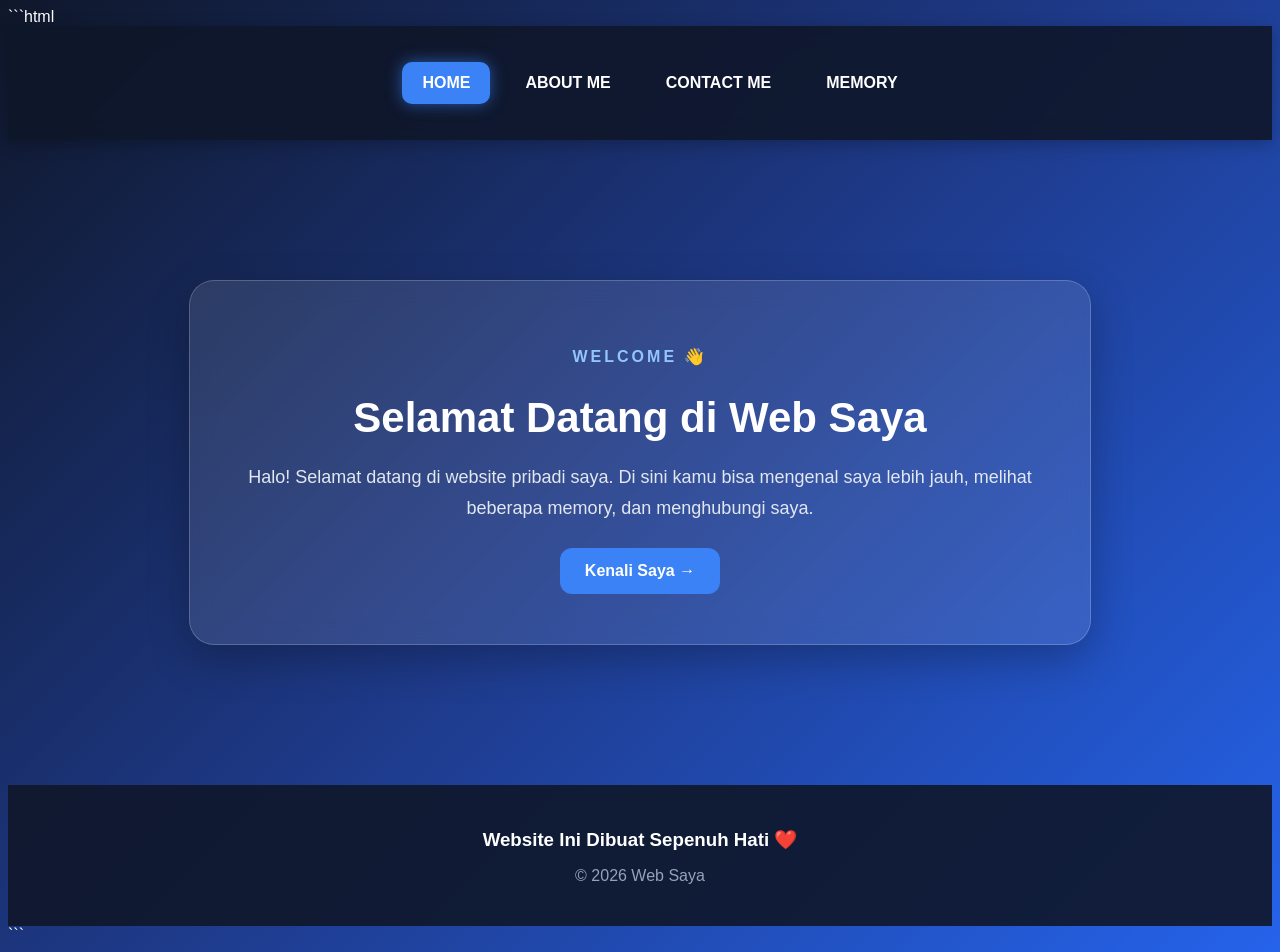
<file: index.html>
```html
<!DOCTYPE html>
<html lang="id">
<head>
    <meta charset="UTF-8">
    <meta name="viewport" content="width=device-width, initial-scale=1.0">
    <title>Web Saya</title>
    <link rel="stylesheet" href="style.css">
</head>

<body>

<div class="container">

    <nav class="container-navbar">
        <ul class="ul-navbar">
            <li><a href="index.html" class="a-navbar active">HOME</a></li>
            <li><a href="about.html" class="a-navbar">ABOUT ME</a></li>
            <li><a href="contack.html" class="a-navbar">CONTACT ME</a></li>
            <li><a href="memory.html" class="a-navbar">MEMORY</a></li>
        </ul>
    </nav>

    <main class="container-content">

        <div class="content-box">

            <p class="welcome">WELCOME 👋</p>

            <h1>Selamat Datang di Web Saya</h1>

            <p class="description">
                Halo! Selamat datang di website pribadi saya.
                Di sini kamu bisa mengenal saya lebih jauh,
                melihat beberapa memory, dan menghubungi saya.
            </p>

            <a href="about.html" class="button">
                Kenali Saya →
            </a>

        </div>

    </main>

    <footer class="container-footer">
        <h3>Website Ini Dibuat Sepenuh Hati ❤️</h3>
        <p>© 2026 Web Saya</p>
    </footer>

</div>

</body>
</html>
```
</file>
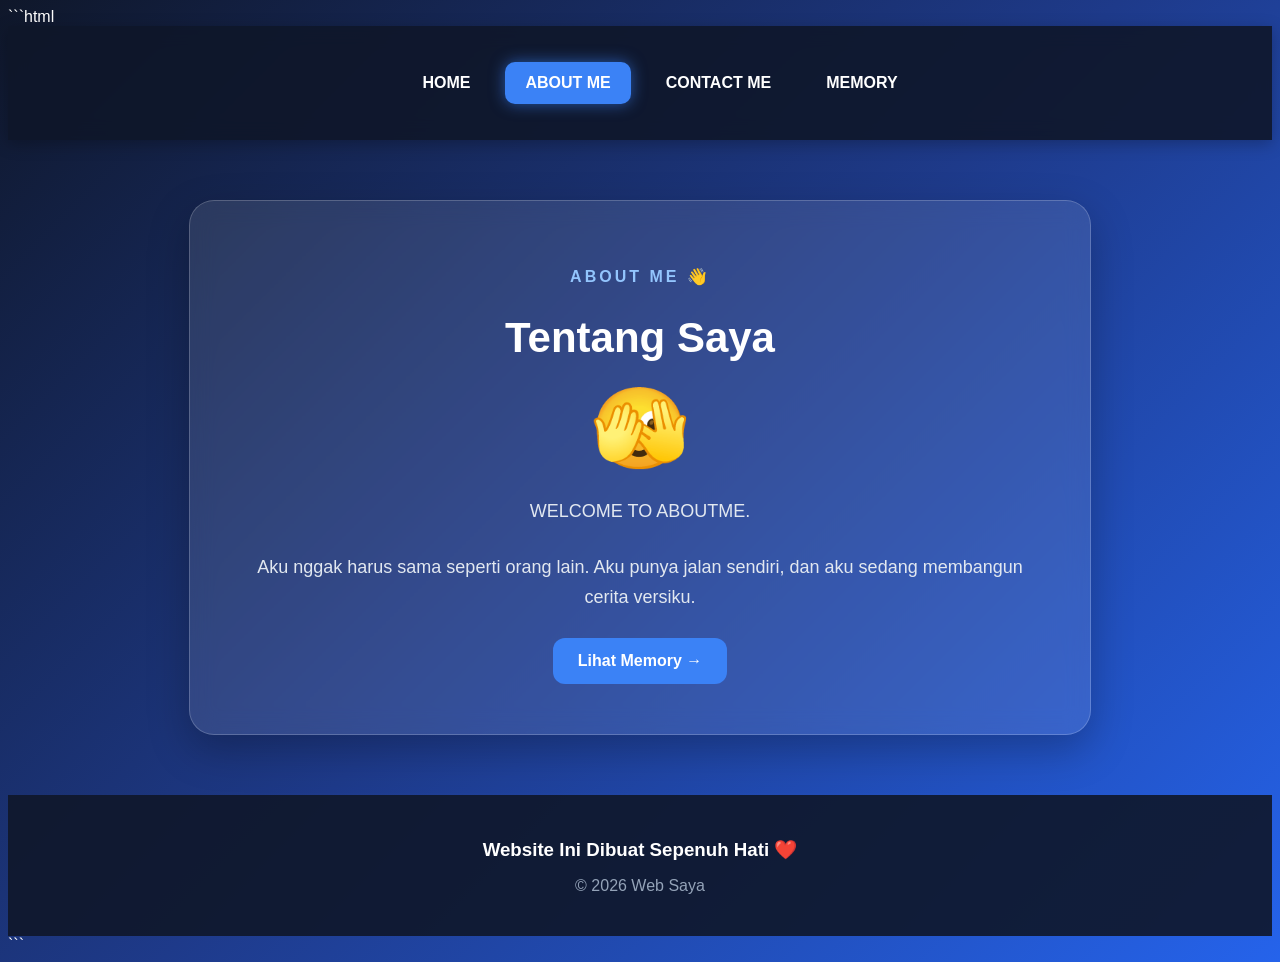
<file: about.html>
```html
<!DOCTYPE html>
<html lang="id">
<head>
    <meta charset="UTF-8">
    <meta name="viewport" content="width=device-width, initial-scale=1.0">
    <title>About Me</title>
    <link rel="stylesheet" href="style.css">
</head>

<body>

<div class="container">

    <nav class="container-navbar">
        <ul class="ul-navbar">
            <li><a href="index.html" class="a-navbar">HOME</a></li>
            <li><a href="about.html" class="a-navbar active">ABOUT ME</a></li>
            <li><a href="contack.html" class="a-navbar">CONTACT ME</a></li>
            <li><a href="memory.html" class="a-navbar">MEMORY</a></li>
        </ul>
    </nav>

    <main class="container-content">

        <div class="content-box">

            <p class="welcome">ABOUT ME 👋</p>

            <h1>Tentang Saya</h1>

            <div class="profile-icon">
                🫣
            </div>

            <p class="description">
                WELCOME TO ABOUTME.
            </p>

            <p class="description">
                Aku nggak harus sama seperti orang lain. 
                Aku punya jalan sendiri, dan aku sedang membangun cerita versiku.
            </p>

            <a href="memory.html" class="button">
                Lihat Memory →
            </a>

        </div>

    </main>

    <footer class="container-footer">
        <h3>Website Ini Dibuat Sepenuh Hati ❤️</h3>
        <p>© 2026 Web Saya</p>
    </footer>

</div>

</body>
</html>
```
</file>
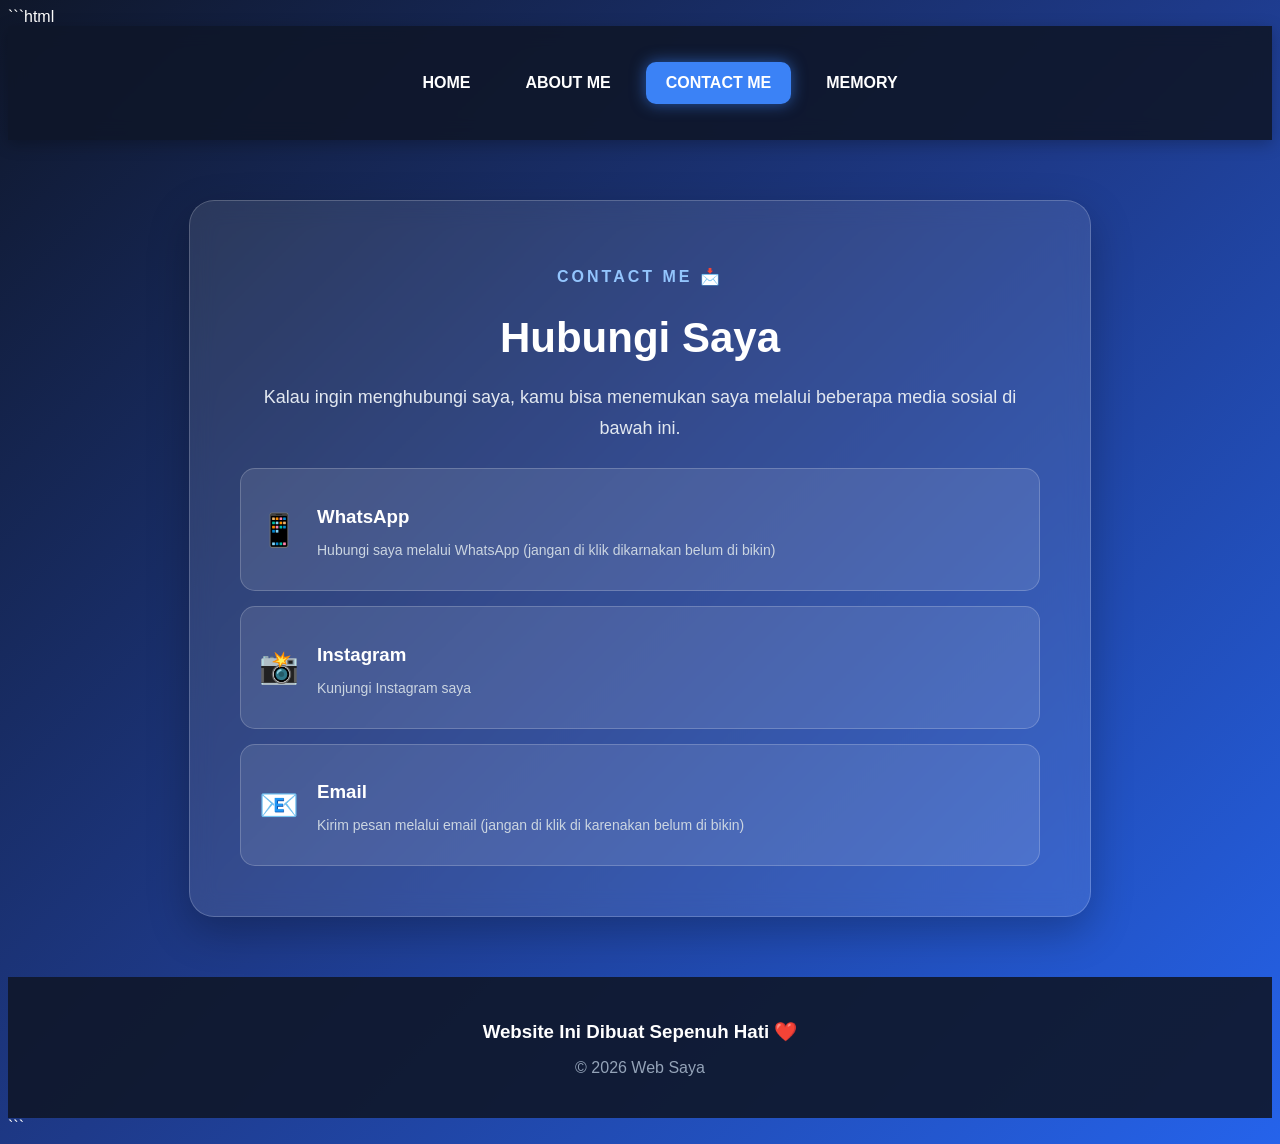
<file: contack.html>
```html
<!DOCTYPE html>
<html lang="id">
<head>
    <meta charset="UTF-8">
    <meta name="viewport" content="width=device-width, initial-scale=1.0">
    <title>Contact Me</title>
    <link rel="stylesheet" href="style.css">
</head>

<body>

<div class="container">

    <nav class="container-navbar">
        <ul class="ul-navbar">
            <li><a href="index.html" class="a-navbar">HOME</a></li>
            <li><a href="about.html" class="a-navbar">ABOUT ME</a></li>
            <li><a href="contack.html" class="a-navbar active">CONTACT ME</a></li>
            <li><a href="memory.html" class="a-navbar">MEMORY</a></li>
        </ul>
    </nav>

    <main class="container-content">

        <div class="content-box">

            <p class="welcome">CONTACT ME 📩</p>

            <h1>Hubungi Saya</h1>

            <p class="description">
                Kalau ingin menghubungi saya, kamu bisa
                menemukan saya melalui beberapa media sosial
                di bawah ini.
            </p>

            <div class="contact-list">

                <a href="#" class="contact-card">
                    <span>📱</span>
                    <div>
                        <h3>WhatsApp</h3>
                        <p>Hubungi saya melalui WhatsApp (jangan di klik dikarnakan belum di bikin)</p>
                    </div>
                </a>

                <a href="https://www.instagram.com/bintang.syahputraa/" 
   class="contact-card" 
   target="_blank">

    <span>📸</span>

    <div>
        <h3>Instagram</h3>
        <p>Kunjungi Instagram saya</p>
    </div>

</a>

                <a href="#" class="contact-card">
                    <span>📧</span>
                    <div>
                        <h3>Email</h3>
                        <p>Kirim pesan melalui email (jangan di klik di karenakan belum di bikin)</p>
                    </div>
                </a>

            </div>

        </div>

    </main>

    <footer class="container-footer">
        <h3>Website Ini Dibuat Sepenuh Hati ❤️</h3>
        <p>© 2026 Web Saya</p>
    </footer>

</div>

</body>
</html>
```
</file>
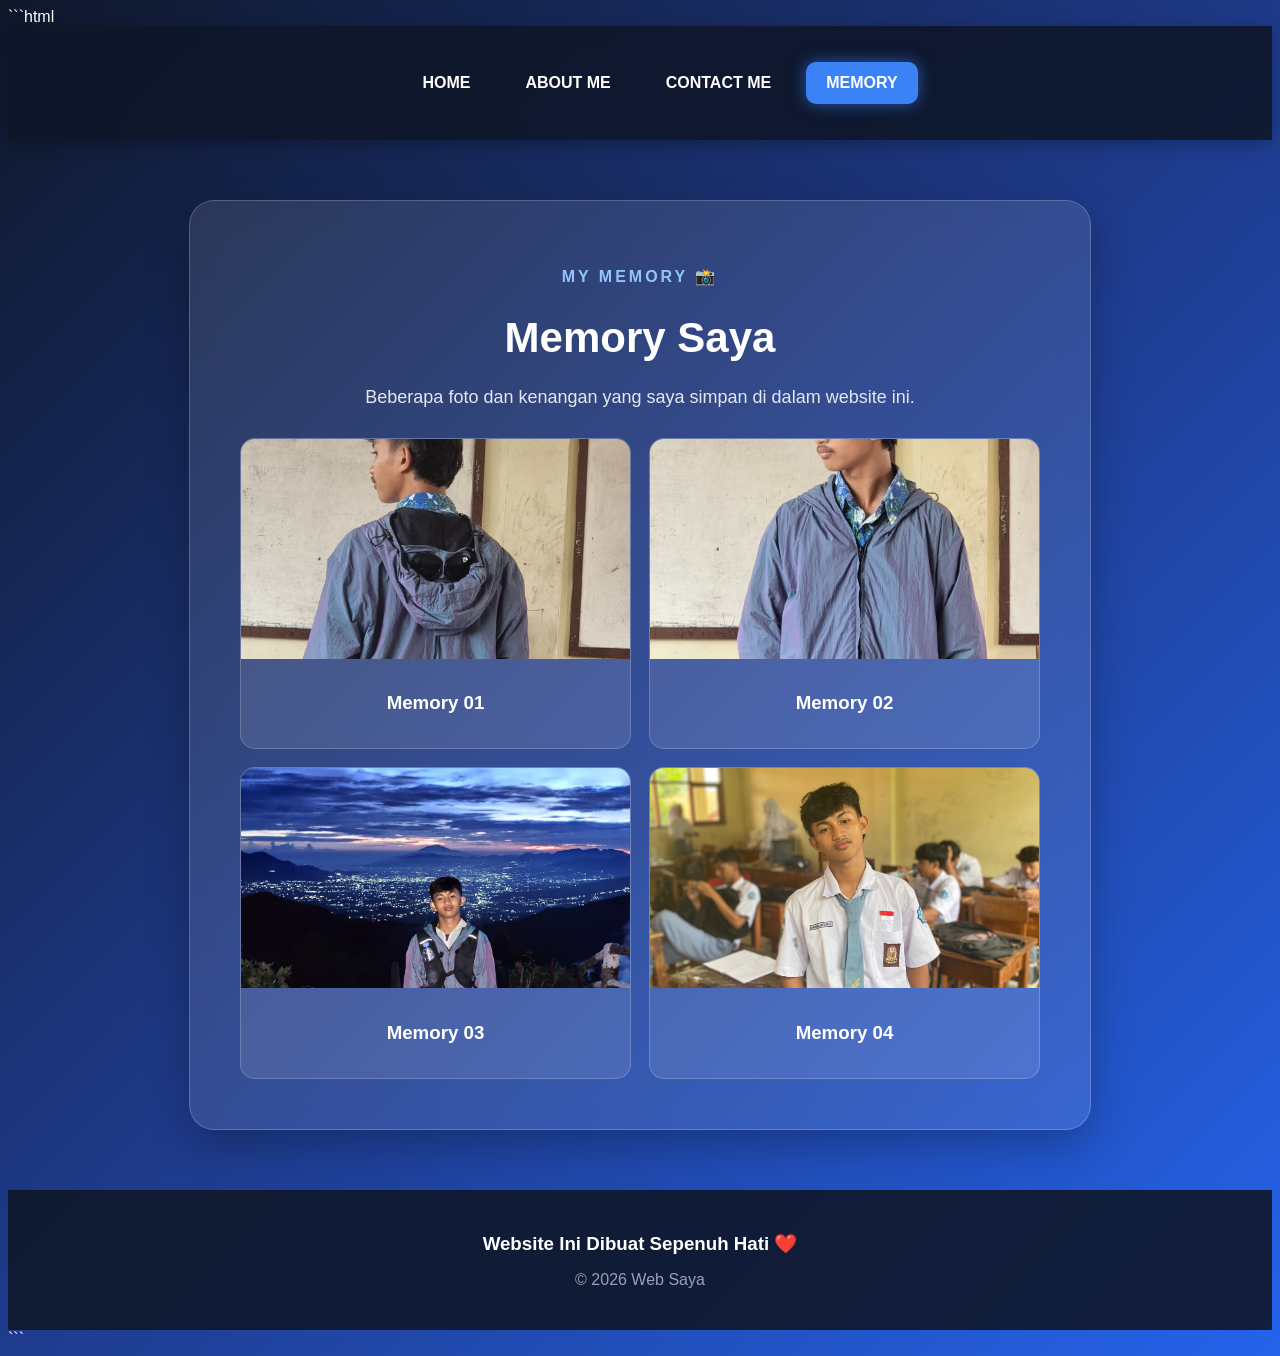
<file: memory.html>
```html
<!DOCTYPE html>
<html lang="id">
<head>
    <meta charset="UTF-8">
    <meta name="viewport" content="width=device-width, initial-scale=1.0">
    <title>Memory</title>
    <link rel="stylesheet" href="style.css">
</head>

<body>

<div class="container">

    <nav class="container-navbar">
        <ul class="ul-navbar">
            <li><a href="index.html" class="a-navbar">HOME</a></li>
            <li><a href="about.html" class="a-navbar">ABOUT ME</a></li>
            <li><a href="contack.html" class="a-navbar">CONTACT ME</a></li>
            <li><a href="memory.html" class="a-navbar active">MEMORY</a></li>
        </ul>
    </nav>

    <main class="container-content">

        <div class="content-box memory-box">

            <p class="welcome">MY MEMORY 📸</p>

            <h1>Memory Saya</h1>

            <p class="description">
                Beberapa foto dan kenangan yang saya simpan
                di dalam website ini.
            </p>

            <div class="gallery">

                <div class="photo-card">
                    <img src="gambar1.jpg" alt="Memory 1">
                    <h3>Memory 01</h3>
                </div>

                <div class="photo-card">
                    <img src="gambar.jpg" alt="Memory 2">
                    <h3>Memory 02</h3>
                </div>

                <div class="photo-card">
                    <img src="gambar2.jpg" alt="Memory 3">
                    <h3>Memory 03</h3>
                </div>

                <div class="photo-card">
                    <img src="gambar3.jpg" alt="Memory 4">
                    <h3>Memory 04</h3>
                </div>

            </div>

        </div>

    </main>

    <footer class="container-footer">
        <h3>Website Ini Dibuat Sepenuh Hati ❤️</h3>
        <p>© 2026 Web Saya</p>
    </footer>

</div>

</body>
</html>
```
</file>
<file: style.css>
```css
* {
    margin: 0;
    padding: 0;
    box-sizing: border-box;
}

html {
    scroll-behavior: smooth;
}

body {
    font-family: Arial, sans-serif;
    min-height: 100vh;
    background: linear-gradient(135deg, #0f172a, #1e3a8a, #2563eb);
    color: white;
}

.container {
    min-height: 100vh;
    display: flex;
    flex-direction: column;
}


/* NAVBAR */

.container-navbar {
    background: rgba(15, 23, 42, 0.9);
    padding: 20px 50px;
    box-shadow: 0 4px 15px rgba(0,0,0,0.25);
    backdrop-filter: blur(10px);
}

.ul-navbar {
    display: flex;
    justify-content: center;
    align-items: center;
    gap: 15px;
    list-style: none;
}

.a-navbar {
    display: block;
    color: white;
    text-decoration: none;
    font-weight: bold;
    padding: 12px 20px;
    border-radius: 10px;
    transition: 0.3s;
}

.a-navbar:hover,
.a-navbar.active {
    background: #3b82f6;
    box-shadow: 0 0 15px rgba(59,130,246,0.6);
}


/* CONTENT */

.container-content {
    flex: 1;
    display: flex;
    justify-content: center;
    align-items: center;
    padding: 60px 20px;
}

.content-box {
    width: 100%;
    max-width: 800px;
    padding: 50px;
    text-align: center;

    background: rgba(255,255,255,0.1);
    border: 1px solid rgba(255,255,255,0.2);
    border-radius: 25px;

    backdrop-filter: blur(12px);

    box-shadow: 0 15px 40px rgba(0,0,0,0.25);

    animation: muncul 0.7s ease;
}

@keyframes muncul {
    from {
        opacity: 0;
        transform: translateY(20px);
    }

    to {
        opacity: 1;
        transform: translateY(0);
    }
}

.welcome {
    color: #93c5fd;
    font-weight: bold;
    letter-spacing: 3px;
    margin-bottom: 15px;
}

.content-box h1 {
    font-size: 42px;
    margin-bottom: 20px;
}

.description {
    font-size: 18px;
    line-height: 1.7;
    color: #e2e8f0;
    margin-bottom: 25px;
}


/* BUTTON */

.button {
    display: inline-block;
    background: #3b82f6;
    color: white;
    text-decoration: none;

    padding: 14px 25px;
    border-radius: 12px;

    font-weight: bold;
    transition: 0.3s;
}

.button:hover {
    background: #60a5fa;
    transform: translateY(-3px);
}


/* PROFILE */

.profile-icon {
    font-size: 80px;
    margin: 20px;
}


/* CONTACT */

.contact-list {
    display: flex;
    flex-direction: column;
    gap: 15px;
}

.contact-card {
    display: flex;
    align-items: center;
    gap: 18px;

    padding: 18px;

    color: white;
    text-decoration: none;

    background: rgba(255,255,255,0.1);

    border: 1px solid rgba(255,255,255,0.2);

    border-radius: 15px;

    text-align: left;

    transition: 0.3s;
}

.contact-card:hover {
    transform: translateY(-4px);
    background: rgba(255,255,255,0.18);
}

.contact-card span {
    font-size: 32px;
}

.contact-card h3 {
    margin-bottom: 5px;
}

.contact-card p {
    color: #cbd5e1;
    font-size: 14px;
}


/* MEMORY / GALLERY */

.gallery {
    display: grid;
    grid-template-columns: repeat(2, 1fr);
    gap: 18px;
}

.photo-card {
    overflow: hidden;

    background: rgba(255,255,255,0.1);

    border-radius: 15px;

    border: 1px solid rgba(255,255,255,0.2);

    transition: 0.3s;
}

.photo-card:hover {
    transform: translateY(-5px);
}

.photo-card img {
    width: 100%;
    height: 220px;
    object-fit: cover;
    display: block;
}

.photo-card h3 {
    padding: 15px;
}


/* FOOTER */

.container-footer {
    background: rgba(15,23,42,0.9);
    text-align: center;
    padding: 25px;
}

.container-footer h3 {
    margin-bottom: 8px;
}

.container-footer p {
    color: #94a3b8;
}


/* ========================= */
/* RESPONSIVE HP */
/* ========================= */

@media (max-width: 600px) {

    .container-navbar {
        padding: 12px 8px;
        position: sticky;
        top: 0;
        z-index: 100;
    }

    .ul-navbar {
        display: grid;
        grid-template-columns: repeat(2, 1fr);
        gap: 6px;
    }

    .a-navbar {
        text-align: center;
        padding: 10px 5px;
        font-size: 11px;
    }


    .container-content {
        padding: 30px 15px;
    }

    .content-box {
        padding: 30px 18px;
        border-radius: 20px;
    }

    .content-box h1 {
        font-size: 28px;
        line-height: 1.3;
    }

    .welcome {
        font-size: 12px;
    }

    .description {
        font-size: 15px;
        line-height: 1.6;
    }


    .button {
        width: 100%;
        font-size: 14px;
    }


    .profile-icon {
        font-size: 65px;
    }


    .contact-card {
        padding: 15px;
    }

    .contact-card span {
        font-size: 27px;
    }


    /* GALERI HP */

    .gallery {
        grid-template-columns: repeat(2, 1fr);
        gap: 10px;
    }

    .photo-card img {
        height: 140px;
    }

    .photo-card h3 {
        font-size: 13px;
        padding: 10px;
    }


    .container-footer {
        padding: 20px 15px;
    }

    .container-footer h3 {
        font-size: 14px;
    }

    .container-footer p {
        font-size: 11px;
    }
}


/* HP KECIL */

@media (max-width: 380px) {

    .a-navbar {
        font-size: 10px;
        padding: 9px 4px;
    }

    .content-box {
        padding: 25px 15px;
    }

    .content-box h1 {
        font-size: 24px;
    }

    .description {
        font-size: 14px;
    }

    .gallery {
        gap: 8px;
    }

    .photo-card img {
        height: 120px;
    }
}
```
</file>
